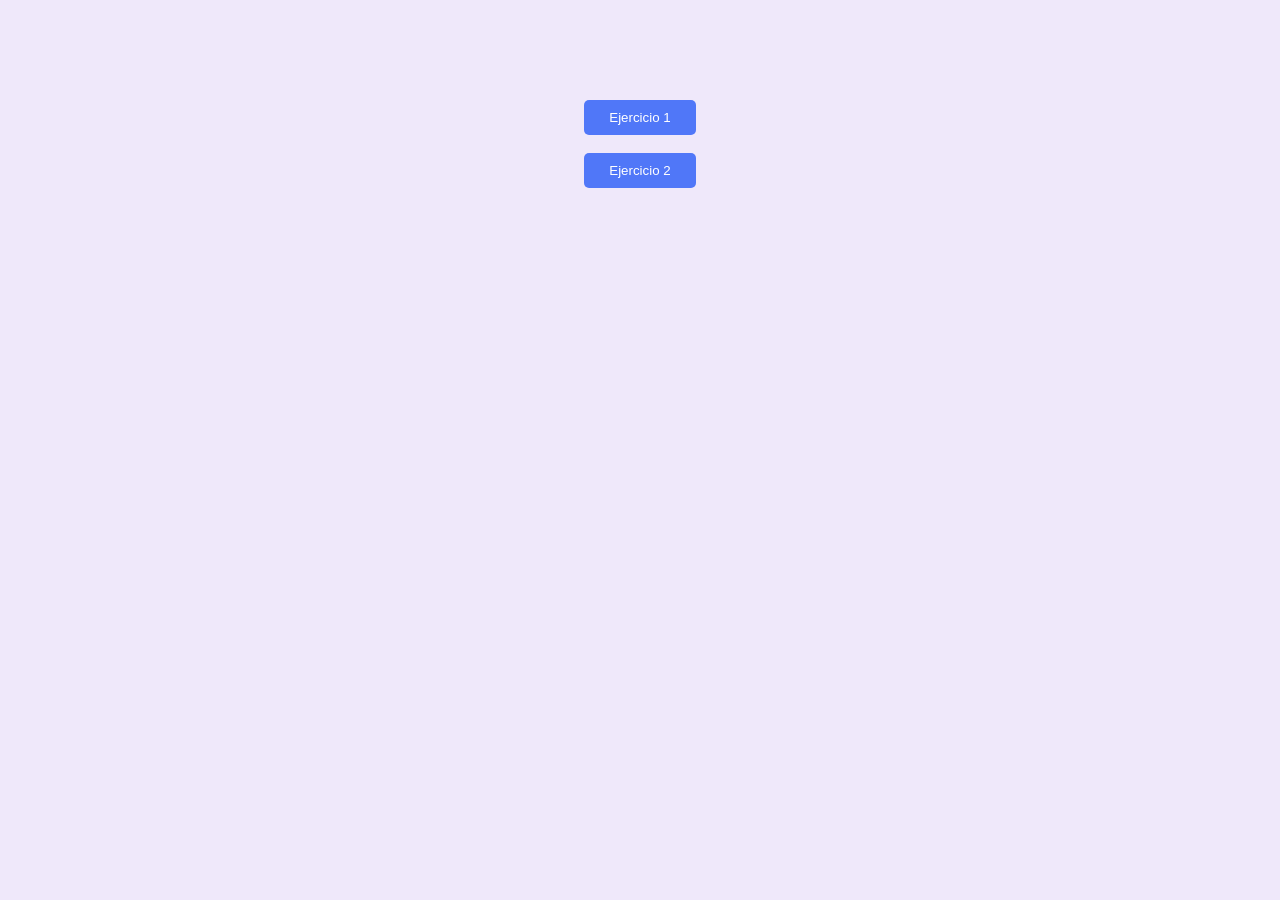
<file: templates/index.html>
<!DOCTYPE html>
<html lang="en">
<head>
    <meta charset="UTF-8">
    <title>Ejercicios</title>
    <link rel="stylesheet" href="/static/css/styles.css">
</head>
<body>
    <div class="ejercicios">
        <a href="ejercicio1"><input class="button" type="button" value="Ejercicio 1"></a><br>
        <a href="ejercicio2"><input class="button" type="button" value="Ejercicio 2"></a>
    </div>
</body>
</html>
</file>
<file: static/css/styles.css>
* {
    font-family: Arial, sans-serif;
    margin: 0;
    padding: 0;
}

html {
    background: #efe8fa;
}

h1 {
    text-align: center;
    padding: 50px 50px;
}

form {
    background: #ffffff;
    width: 500px;
    border-radius: 25px;
    margin: 100px auto auto auto;
    padding: 0 50px 50px 50px;
}

label {
    font-weight: bold;
}

input:not(.button)  {
    margin: 0 0 25px 0;
    width: 100%;
    border-radius: 5px;
    border-style: none;
    padding: 10px;
    background: #dadada;
}

input.button {
    width: fit-content;
    background-color: #5077f8;
    color: white;
    border: none;
    border-radius: 5px;
    height: fit-content;
    padding: 10px 25px 10px 25px ;
}

input.button:hover {
    background-color: #7d99ff;
    border-color: white;
}

.ejercicios {
    display: flex;
    flex-direction: column;
    align-items: center;
    margin: 100px auto auto auto;
}

p {
    margin: 25px 0 25px 0
}
</file>
